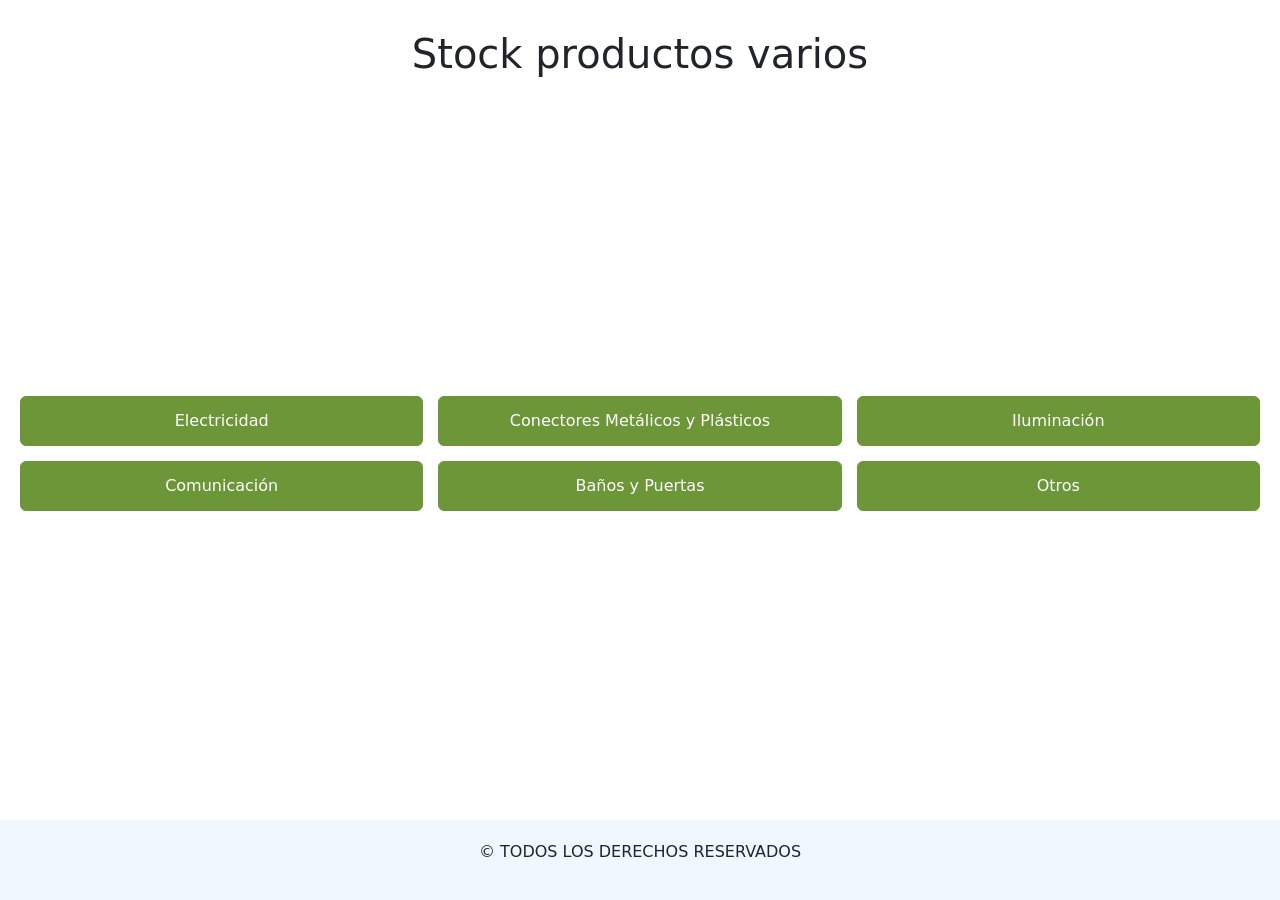
<file: index.html>
<!DOCTYPE html>
<html lang="es">

<head>
  <meta charset="UTF-8">
  <meta name="author" content="Wilfredo Valenzuela">
  <meta name="description" content="Pagina para el stock en oficina">
  <meta name="viewport" content="width=device-width, initial-scale=1.0">
  <title>Stock en Afinoa</title>
  <link href="https://cdn.jsdelivr.net/npm/bootstrap@5.3.8/dist/css/bootstrap.min.css" rel="stylesheet"
    integrity="sha384-sRIl4kxILFvY47J16cr9ZwB07vP4J8+LH7qKQnuqkuIAvNWLzeN8tE5YBujZqJLB" crossorigin="anonymous">
  <link rel="stylesheet" href="./css/estilos.css">
</head>

<body>
  <header>
    <h1>Stock productos varios</h1>
  </header>

  <main class="contenedor-principal pagina-inicio">
    <div class="grid-botones">
      <a href="./paginas/electricidad.html" class="btn btn-primary" role="button">Electricidad</a>
      <a href="./paginas/conectores.html" class="btn btn-primary" role="button">Conectores Metálicos y
        Plásticos</a>
      <a href="./paginas/iluminacion.html" class="btn btn-primary" role="button">Iluminación</a>
      <a href="./paginas/comunicacion.html" class="btn btn-primary" role="button">Comunicación</a>
      <a href="./paginas/bano-puerta.html" class="btn btn-primary" role="button">Baños y Puertas</a>
      <a href="./paginas/otros.html" class="btn btn-primary" role="button">Otros</a>
    </div>

  </main>

  <footer class="footer">
    <p>© TODOS LOS DERECHOS RESERVADOS</p>
  </footer>

  <script src="https://cdn.jsdelivr.net/npm/bootstrap@5.3.8/dist/js/bootstrap.bundle.min.js"
    integrity="sha384-FKyoEForCGlyvwx9Hj09JcYn3nv7wiPVlz7YYwJrWVcXK/BmnVDxM+D2scQbITxI"
    crossorigin="anonymous"></script>

</body>

</html>
</file>
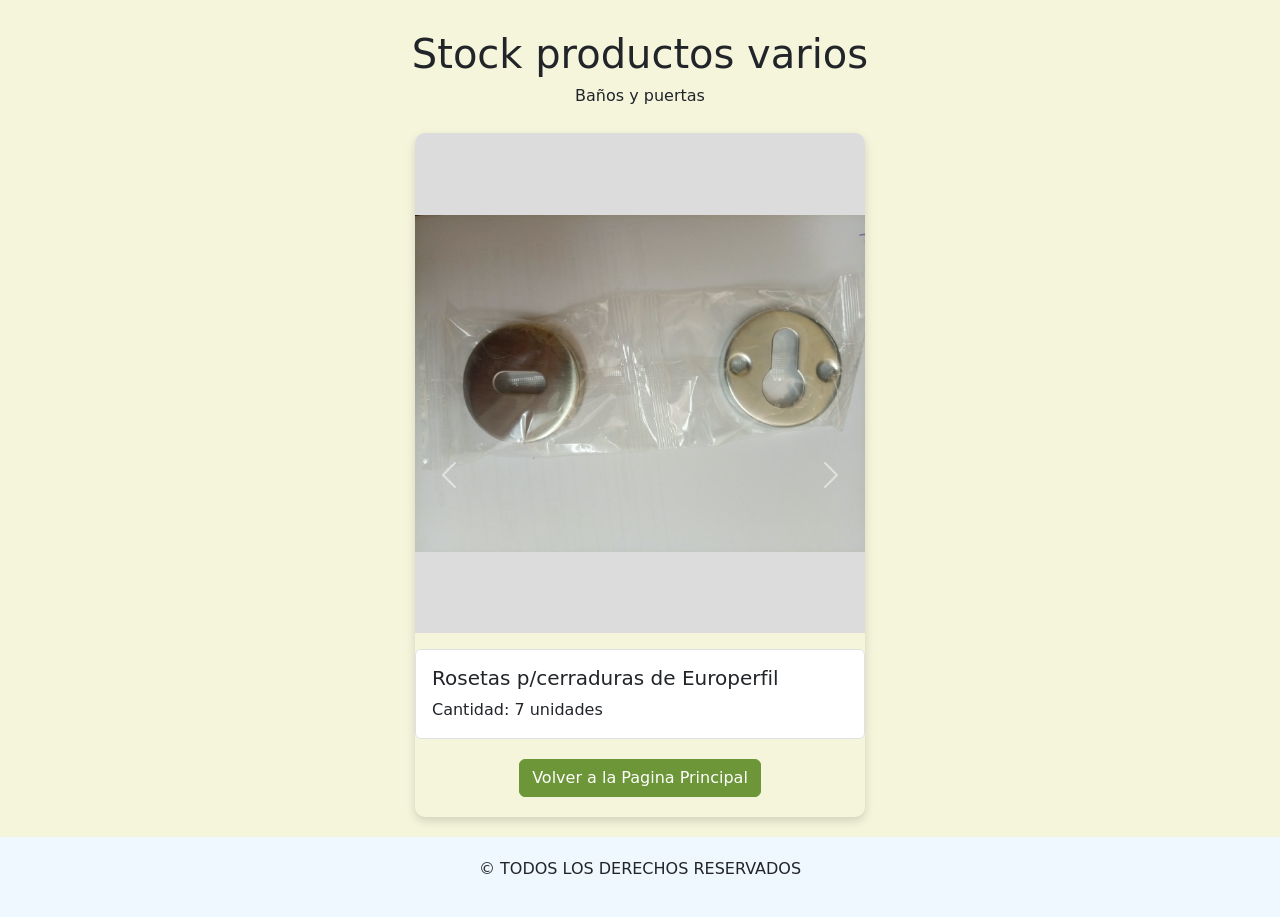
<file: paginas/bano-puerta.html>
<!DOCTYPE html>
<html lang="es">

<head>
  <meta charset="UTF-8">
  <meta name="author" content="Wilfredo Valenzuela">
  <meta name="description" content="Pagina para el stock en oficina">
  <meta name="viewport" content="width=device-width, initial-scale=1.0">
  <title>Stock en Afinoa</title>
  <link href="https://cdn.jsdelivr.net/npm/bootstrap@5.3.8/dist/css/bootstrap.min.css" rel="stylesheet"
    integrity="sha384-sRIl4kxILFvY47J16cr9ZwB07vP4J8+LH7qKQnuqkuIAvNWLzeN8tE5YBujZqJLB" crossorigin="anonymous">
  <link rel="stylesheet" href="../css/estilos.css">
</head>

<body class="banoypuerta">
  <header>
    <h1>Stock productos varios</h1>
    <h6>Baños y puertas</h6>
  </header>
  <main class="contenedor-principal">
    <div id="carouselExampleFade" class="carousel slide carousel-fade mi-carrusel">
      <div class="carousel-inner">
        <div class="carousel-item active">
          <img src="../img/bano-puerta/rocetas cerraduras 01.jpeg" class="d-block w-100" alt="productos">
          <div class="p-3 mt-3 bg-white border rounded text-start">
            <h5>Rosetas p/cerraduras de Europerfil</h5>
            <ul class="list-unstyled mb-0">
              <li>Cantidad: 7 unidades</li>
            </ul>
          </div>
        </div>
        <div class="carousel-item">
          <img src="../img/bano-puerta/picaportes.jpeg" class="d-block w-100" alt="productos">
          <div class="p-3 mt-3 bg-white border rounded text-start">
            <h5>Picaportes</h5>
            <ul class="list-unstyled mb-0">
              <li>Cantidad: 2 unidades "usadas"</li>
            </ul>
          </div>
        </div>
        <div class="carousel-item">
          <img src="../img/bano-puerta/rcetas cerraduras 02.jpeg" class="d-block w-100" alt="productos">
          <div class="p-3 mt-3 bg-white border rounded text-start">
            <h5>Rosetas p/cerraduras</h5>
            <ul class="list-unstyled mb-0">
              <li>Cantidad: 3 unidades "tapa embellecedora"</li>
              <li>Cantidad: 2 unidades "base de fijación"</li>
            </ul>
          </div>
        </div>
        <div class="carousel-item">
          <img src="../img/bano-puerta/juego de rosetas con pestillo.jpeg" class="d-block w-100" alt="productos">
          <div class="p-3 mt-3 bg-white border rounded text-start">
            <h5>Vástago y rosetas</h5>
            <ul class="list-unstyled mb-0">
              <li>Cantidad: 1 unidades "Vástago de retención c/perilla"</li>
              <li>Cantidad: 2 unidades "Roseta Central"</li>
            </ul>
          </div>
        </div>
        <div class="carousel-item">
          <img src="../img/bano-puerta/valvula deascarga mochila inodoro.jpeg" class="d-block w-100" alt="productos">
          <div class="p-3 mt-3 bg-white border rounded text-start">
            <h5>Válvula de Descarga</h5>
            <ul class="list-unstyled mb-0">
              <li>Cantidad: 1 unidades "Mecanismo de descarga p/mochila inodoro"</li>
            </ul>
          </div>
        </div>
        <div class="carousel-item">
          <img src="../img/bano-puerta/barral toallero y porta papel higienico.jpeg" class="d-block w-100"
            alt="productos">
          <div class="p-3 mt-3 bg-white border rounded text-start">
            <h5>Toallero y Porta Papel</h5>
            <ul class="list-unstyled mb-0">
              <li>Cantidad: 1 unidades "Porta papel higienico"</li>
              <li>Cantidad: 2 unidades "Barral p/toallas"</li>
            </ul>
          </div>
        </div>
      </div>
      <button class="carousel-control-prev" type="button" data-bs-target="#carouselExampleFade" data-bs-slide="prev">
        <span class="carousel-control-prev-icon" aria-hidden="true"></span>
        <span class="visually-hidden">Previous</span>
      </button>
      <button class="carousel-control-next" type="button" data-bs-target="#carouselExampleFade" data-bs-slide="next">
        <span class="carousel-control-next-icon" aria-hidden="true"></span>
        <span class="visually-hidden">Next</span>
      </button>

      <div class="contenedor-botones">
        <a href="../index.html" class="btn btn-primary" role="button">Volver a la Pagina Principal</a>
      </div>

    </div>

  </main>


  <footer class="footer">
    <p>© TODOS LOS DERECHOS RESERVADOS</p>
  </footer>

  <script src="https://cdn.jsdelivr.net/npm/bootstrap@5.3.8/dist/js/bootstrap.bundle.min.js"
    integrity="sha384-FKyoEForCGlyvwx9Hj09JcYn3nv7wiPVlz7YYwJrWVcXK/BmnVDxM+D2scQbITxI"
    crossorigin="anonymous"></script>

</body>

</html>
</file>
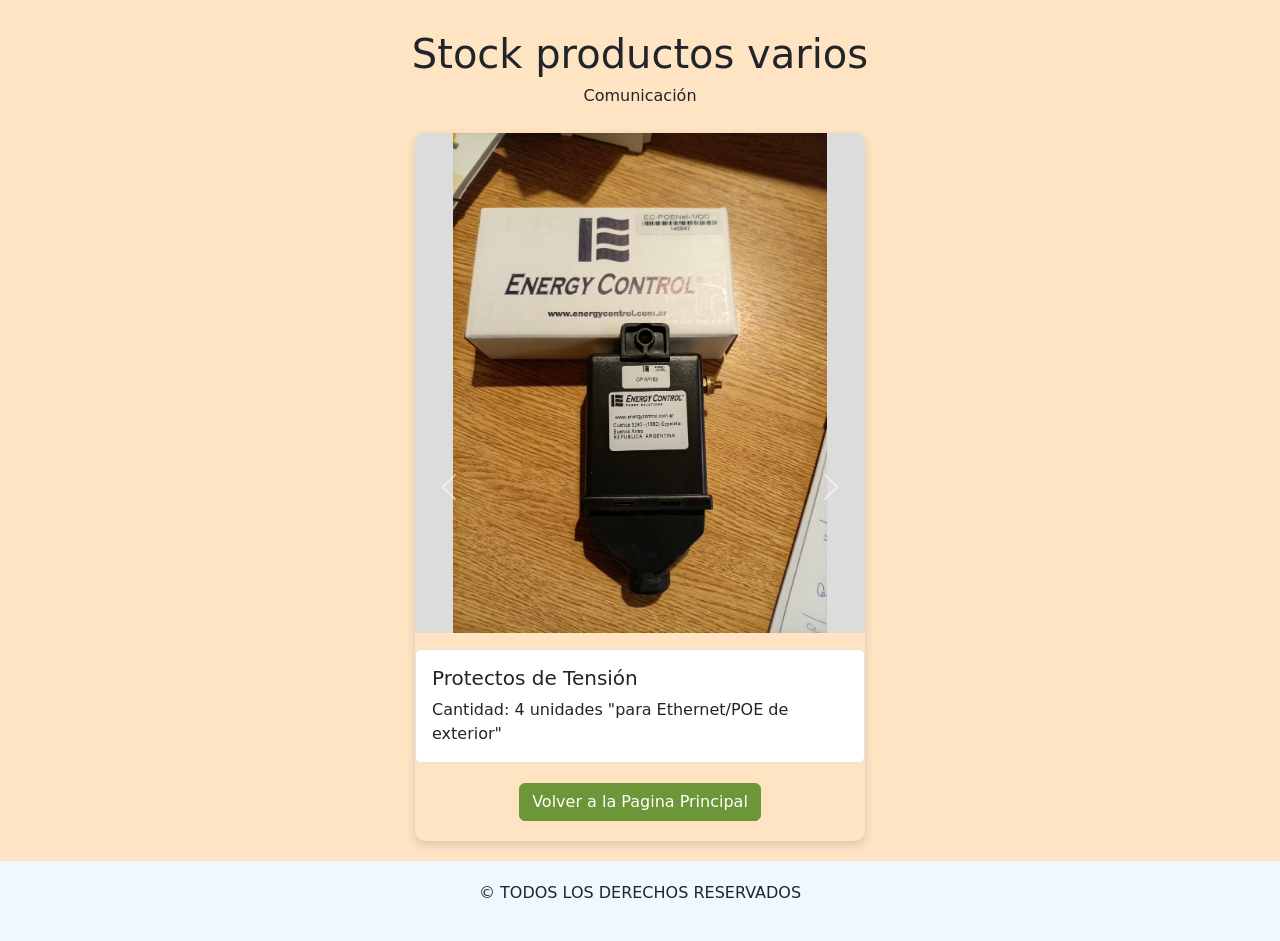
<file: paginas/comunicacion.html>
<!DOCTYPE html>
<html lang="es">

<head>
  <meta charset="UTF-8">
  <meta name="author" content="Wilfredo Valenzuela">
  <meta name="description" content="Pagina para el stock en oficina">
  <meta name="viewport" content="width=device-width, initial-scale=1.0">
  <title>Stock en Afinoa</title>
  <link href="https://cdn.jsdelivr.net/npm/bootstrap@5.3.8/dist/css/bootstrap.min.css" rel="stylesheet"
    integrity="sha384-sRIl4kxILFvY47J16cr9ZwB07vP4J8+LH7qKQnuqkuIAvNWLzeN8tE5YBujZqJLB" crossorigin="anonymous">
  <link rel="stylesheet" href="../css/estilos.css">
</head>

<body class="comunicacion">
  <header>
    <h1>Stock productos varios</h1>
    <h6>Comunicación</h6>
  </header>
  <main class="contenedor-principal">
    <div id="carouselExampleFade" class="carousel slide carousel-fade mi-carrusel">
      <div class="carousel-inner">
        <div class="carousel-item active">
          <img src="../img/comunicacion/01-protector de sobre tension para Ethernet.jpeg" class="d-block w-100"
            alt="productos">
          <div class="p-3 mt-3 bg-white border rounded text-start">
            <h5>Protectos de Tensión</h5>
            <ul class="list-unstyled mb-0">
              <li>Cantidad: 4 unidades "para Ethernet/POE de exterior"</li>
            </ul>
          </div>
        </div>

        <div class="carousel-item">
          <img src="../img/comunicacion/02-modulo ciego.jpeg" class="d-block w-100" alt="productos">
          <div class="p-3 mt-3 bg-white border rounded text-start">
            <h5>Modulos Ciego</h5>
            <ul class="list-unstyled mb-0">
              <li>Cantidad: 41 unidades</li>
            </ul>
          </div>
        </div>

        <div class="carousel-item">
          <img src="../img/comunicacion/03-modulo datos.jpeg" class="d-block w-100" alt="productos">
          <div class="p-3 mt-3 bg-white border rounded text-start">
            <h5>Modulos Datos</h5>
            <ul class="list-unstyled mb-0">
              <li>Cantidad: 31 unidades</li>
            </ul>
          </div>
        </div>

        <div class="carousel-item">
          <img src="../img/comunicacion/04-toma para telefono.jpeg" class="d-block w-100" alt="productos">
          <div class="p-3 mt-3 bg-white border rounded text-start">
            <h5>Toma de pared para telefono</h5>
            <ul class="list-unstyled mb-0">
              <li>Cantidad: 3 unidades</li>
            </ul>
          </div>
        </div>

        <div class="carousel-item">
          <img src="../img/comunicacion/05-toma para tv.jpeg" class="d-block w-100" alt="productos">
          <div class="p-3 mt-3 bg-white border rounded text-start">
            <h5>Toma para TV</h5>
            <ul class="list-unstyled mb-0">
              <li>Cantidad: 4 unidades</li>
            </ul>
          </div>
        </div>
        <div class="carousel-item">
          <img src="../img/comunicacion/06-reloj biometricos.jpeg" class="d-block w-100" alt="productos">
          <div class="p-3 mt-3 bg-white border rounded text-start">
            <h5>Reloj Biométricos</h5>
            <ul class="list-unstyled mb-0">
              <li>Cantidad: 3 unidades "en caja"</li>
            </ul>
          </div>
        </div>

        <div class="carousel-item">
          <img src="../img/comunicacion/07-cable de red.jpeg" class="d-block w-100" alt="productos">
          <div class="p-3 mt-3 bg-white border rounded text-start">
            <h5>Cable de Red</h5>
            <ul class="list-unstyled mb-0">
              <li>Cantidad: 10 mts aprox</li>
            </ul>
          </div>
        </div>

        <div class="carousel-item">
          <img src="../img/comunicacion/08-cable hdmi y otros puertos (router o punto de acceso).jpeg"
            class="d-block w-100" alt="productos">
          <div class="p-3 mt-3 bg-white border rounded text-start">
            <h5>HDMI y router</h5>
            <ul class="list-unstyled mb-0">
              <li>Cantidad: 1 unidades "HDMI x 10 mts"</li>
              <li>Cantidad: 2 unidades "router o punto acceso"</li>
            </ul>
          </div>
        </div>

        <div class="carousel-item">
          <img src="../img/comunicacion/09-camaras.jpeg" class="d-block w-100" alt="productos">
          <div class="p-3 mt-3 bg-white border rounded text-start">
            <h5>Camaras</h5>
            <ul class="list-unstyled mb-0">
              <li>Cantidad: 3 unidades "usadas"</li>
            </ul>
          </div>
        </div>

        <div class="carousel-item">
          <img src="../img/comunicacion/10-driver para panel led.jpeg" class="d-block w-100" alt="productos">
          <div class="p-3 mt-3 bg-white border rounded text-start">
            <h5>Driver p/panel LED</h5>
            <ul class="list-unstyled mb-0">
              <li>Cantidad: 1 unidades "driver para panel/plafón LED"</li>
            </ul>
          </div>
        </div>

        <div class="carousel-item">
          <img src="../img/comunicacion/11-telefonos IP.jpeg" class="d-block w-100" alt="productos">
          <div class="p-3 mt-3 bg-white border rounded text-start">
            <h5>Teléfonos IP</h5>
            <ul class="list-unstyled mb-0">
              <li>Cantidad: 1 unidades "sin caja"</li>
              <li>Cantidad: 4 unidades "cerradas"</li>
            </ul>
          </div>
        </div>

      </div>
      <button class="carousel-control-prev" type="button" data-bs-target="#carouselExampleFade" data-bs-slide="prev">
        <span class="carousel-control-prev-icon" aria-hidden="true"></span>
        <span class="visually-hidden">Previous</span>
      </button>
      <button class="carousel-control-next" type="button" data-bs-target="#carouselExampleFade" data-bs-slide="next">
        <span class="carousel-control-next-icon" aria-hidden="true"></span>
        <span class="visually-hidden">Next</span>
      </button>

      <div class="contenedor-botones">
        <a href="../index.html" class="btn btn-primary" role="button">Volver a la Pagina Principal</a>
      </div>

    </div>

  </main>


  <footer class="footer">
    <p>© TODOS LOS DERECHOS RESERVADOS</p>
  </footer>

  <script src="https://cdn.jsdelivr.net/npm/bootstrap@5.3.8/dist/js/bootstrap.bundle.min.js"
    integrity="sha384-FKyoEForCGlyvwx9Hj09JcYn3nv7wiPVlz7YYwJrWVcXK/BmnVDxM+D2scQbITxI"
    crossorigin="anonymous"></script>

</body>

</html>
</file>
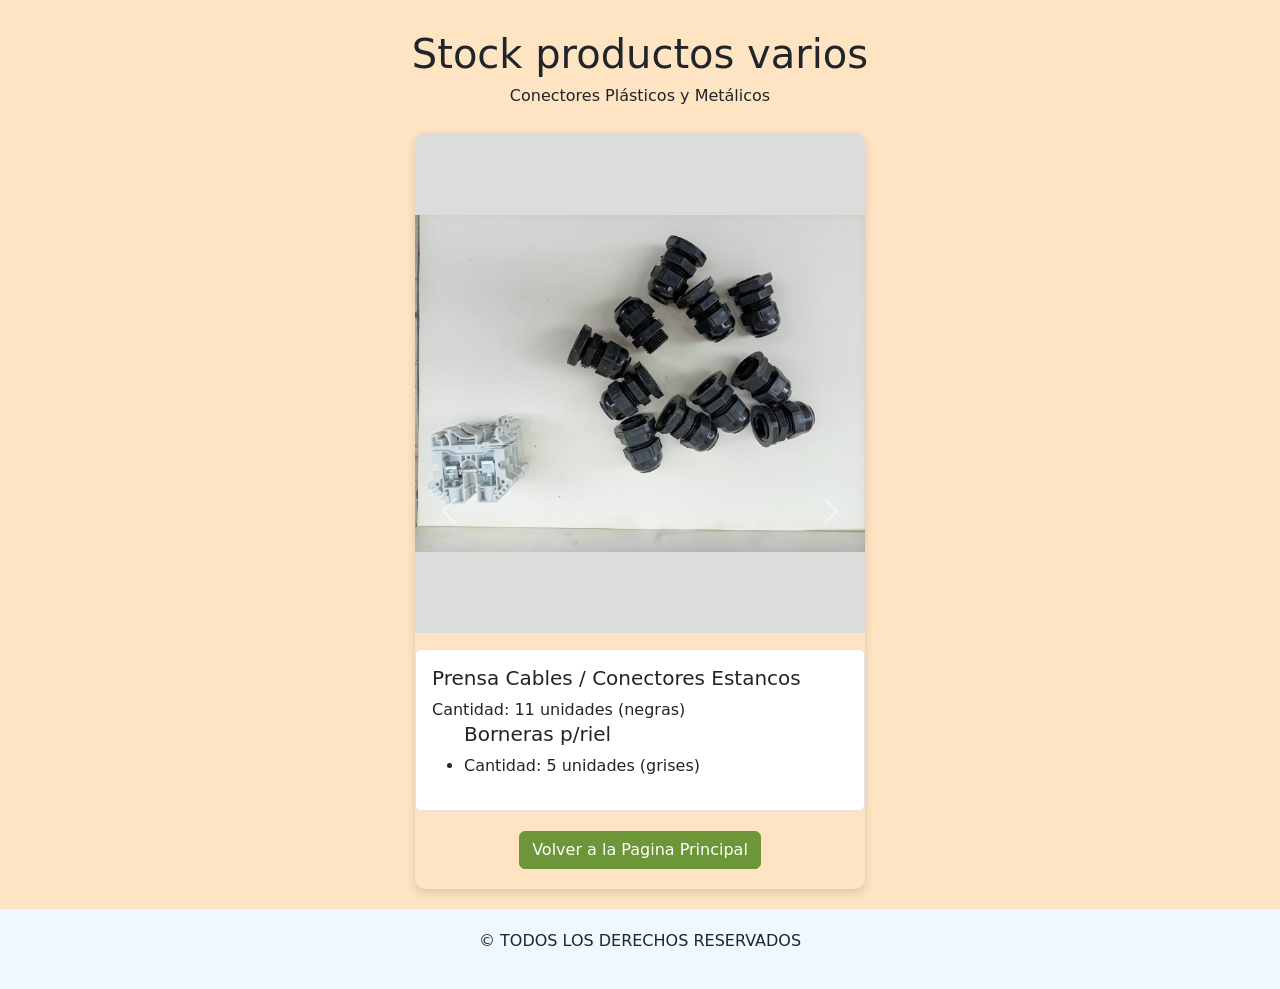
<file: paginas/conectores.html>
<!DOCTYPE html>
<html lang="es">

<head>
  <meta charset="UTF-8">
  <meta name="author" content="Wilfredo Valenzuela">
  <meta name="description" content="Pagina para el stock en oficina">
  <meta name="viewport" content="width=device-width, initial-scale=1.0">
  <title>Stock en Afinoa</title>
  <link href="https://cdn.jsdelivr.net/npm/bootstrap@5.3.8/dist/css/bootstrap.min.css" rel="stylesheet"
    integrity="sha384-sRIl4kxILFvY47J16cr9ZwB07vP4J8+LH7qKQnuqkuIAvNWLzeN8tE5YBujZqJLB" crossorigin="anonymous">
  <link rel="stylesheet" href="../css/estilos.css">
</head>

<body class="comunicacion">
  <header>
    <h1>Stock productos varios</h1>
    <h6>Conectores Plásticos y Metálicos</h6>
  </header>
  <main class="contenedor-principal">
    <div id="carouselExampleFade" class="carousel slide carousel-fade mi-carrusel">
      <div class="carousel-inner">
        <div class="carousel-item active">
          <img src="../img/conectores plasticos/01-bornera-para-riel-y-prensacables-conectores-estancos.jpeg"
            class="d-block w-100" alt="productos">
          <div class="p-3 mt-3 bg-white border rounded text-start">
            <h5>Prensa Cables / Conectores Estancos</h5>
            <ul class="list-unstyled mb-0">
              <li>Cantidad: 11 unidades (negras)</li>
            </ul>
            <ul>
              <h5>Borneras p/riel</h5>
              <li>Cantidad: 5 unidades (grises)</li>
            </ul>
          </div>
        </div>

        <div class="carousel-item">
          <img src="../img/conectores plasticos/02-conector-caño-caño.jpeg" class="d-block w-100" alt="productos">
          <div class="p-3 mt-3 bg-white border rounded text-start">
            <h5>Conector caño-caño</h5>
            <ul class="list-unstyled mb-0">
              <li>Cantidad: 48 unidades "20 mm diámetro"</li>
              <li>Cantidad: 35 unidades "22 mm diámetro"</li>
              <li>Cantidad: 8 unidades "32 mm diámetro"</li>
              <li>Cantidad: 1 unidades "40 mm diámetro"</li>
            </ul>
          </div>
        </div>

        <div class="carousel-item">
          <img src="../img/conectores plasticos/03-conector-pvc-macho.jpeg" class="d-block w-100" alt="productos">
          <div class="p-3 mt-3 bg-white border rounded text-start">
            <h5>Conector PVC Tipo Macho</h5>
            <ul class="list-unstyled mb-0">
              <li>Cantidad: 50 unidades "25 mm diámetro"</li>
              <li>Cantidad: 25 unidades "32 mm diámetro"</li>
              <li>Cantidad: 1 unidades "40 mm diámetro"</li>
            </ul>
          </div>
        </div>

        <div class="carousel-item">
          <img src="../img/conectores plasticos/04-tapon-plastico-con-retenedor.jpeg" class="d-block w-100"
            alt="productos">
          <div class="p-3 mt-3 bg-white border rounded text-start">
            <h5>Tapón Plástico c/retenedor</h5>
            <ul class="list-unstyled mb-0">
              <li>Cantidad: 6 unidades "25 mm diámetro"</li>
            </ul>
          </div>
        </div>

        <div class="carousel-item">
          <img src="../img/conectores plasticos/07-curvas-y-uniones-de-PVC-para-cañería-eléctrica-rígida.jpeg"
            class="d-block w-100" alt="productos">
          <div class="p-3 mt-3 bg-white border rounded text-start">
            <h5>Unión Caño Curvos</h5>
            <ul class="list-unstyled mb-0">
              <li>Cantidad: 11 unidades "32 mm diámetro"</li>
            </ul>
          </div>
        </div>

        <div class="carousel-item">
          <img src="../img/conectores plasticos/08-conectores-metálicos-para-caño.jpeg" class="d-block w-100"
            alt="productos">
          <div class="p-3 mt-3 bg-white border rounded text-start">
            <h5>Conector Metálico</h5>
            <ul class="list-unstyled mb-0">
              <li>Cantidad: 200 unidades "7/8" 4 bolsas de 50 uni</li>
            </ul>
          </div>
        </div>

        <div class="carousel-item">
          <img src="../img/conectores plasticos/09-grampas-retractiles.jpeg" class="d-block w-100" alt="productos">
          <div class="p-3 mt-3 bg-white border rounded text-start">
            <h5>Grampas Retractiles</h5>
            <ul class="list-unstyled mb-0">
              <li>Cantidad: 13 unidades</li>
            </ul>
          </div>
        </div>

      </div>
      <button class="carousel-control-prev" type="button" data-bs-target="#carouselExampleFade" data-bs-slide="prev">
        <span class="carousel-control-prev-icon" aria-hidden="true"></span>
        <span class="visually-hidden">Previous</span>
      </button>
      <button class="carousel-control-next" type="button" data-bs-target="#carouselExampleFade" data-bs-slide="next">
        <span class="carousel-control-next-icon" aria-hidden="true"></span>
        <span class="visually-hidden">Next</span>
      </button>

      <div class="contenedor-botones">
        <a href="../index.html" class="btn btn-primary" role="button">Volver a la Pagina Principal</a>
      </div>

    </div>

  </main>


  <footer class="footer">
    <p>© TODOS LOS DERECHOS RESERVADOS</p>
  </footer>

  <script src="https://cdn.jsdelivr.net/npm/bootstrap@5.3.8/dist/js/bootstrap.bundle.min.js"
    integrity="sha384-FKyoEForCGlyvwx9Hj09JcYn3nv7wiPVlz7YYwJrWVcXK/BmnVDxM+D2scQbITxI"
    crossorigin="anonymous"></script>

</body>

</html>
</file>
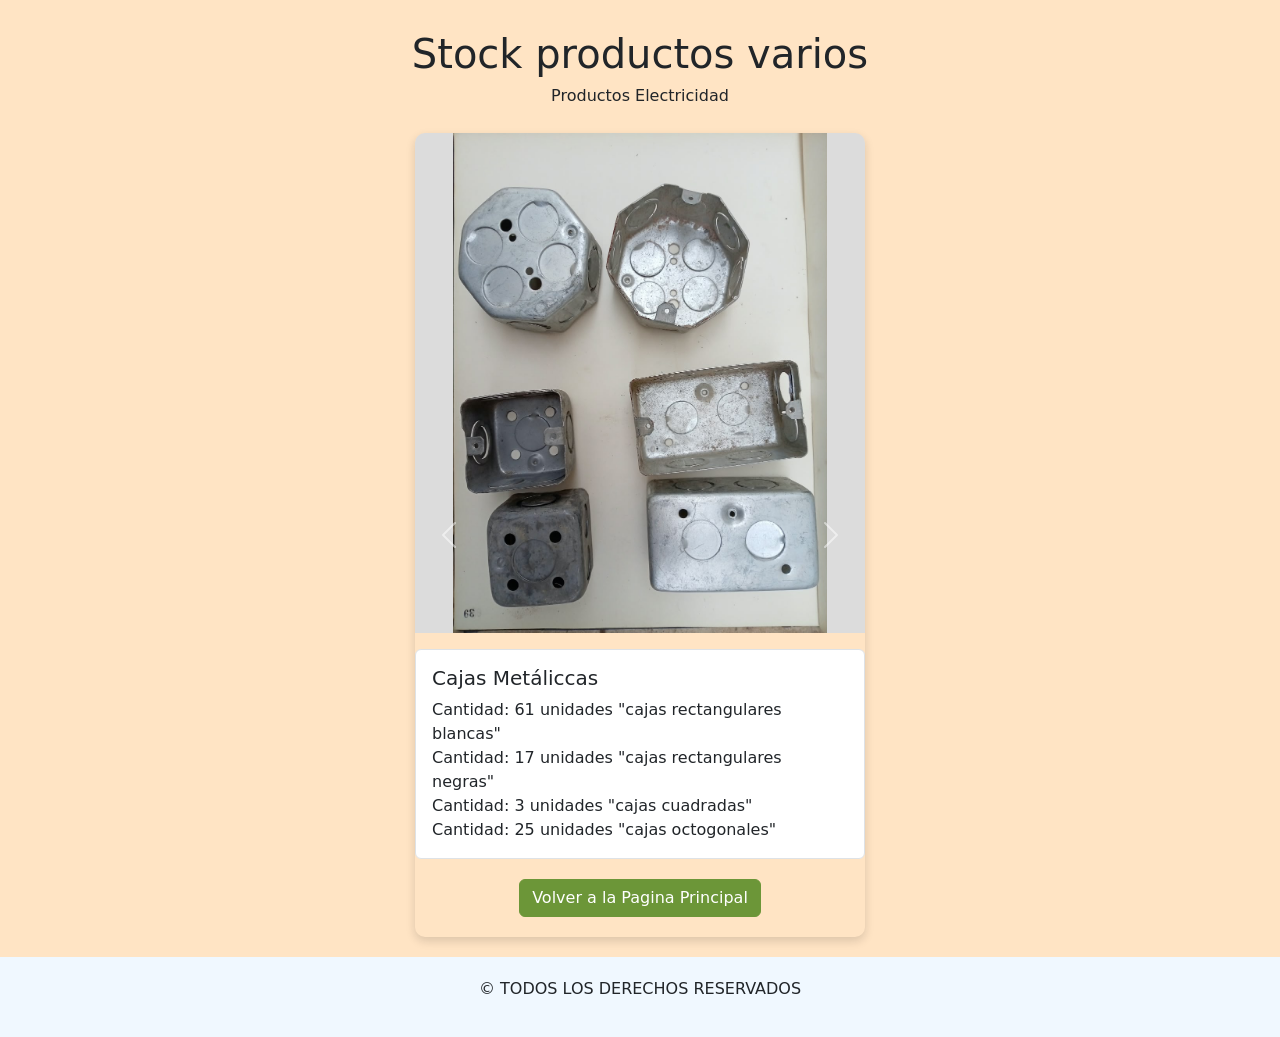
<file: paginas/electricidad.html>
<!DOCTYPE html>
<html lang="es">

<head>
  <meta charset="UTF-8">
  <meta name="author" content="Wilfredo Valenzuela">
  <meta name="description" content="Pagina para el stock en oficina">
  <meta name="viewport" content="width=device-width, initial-scale=1.0">
  <title>Stock en Afinoa</title>
  <link href="https://cdn.jsdelivr.net/npm/bootstrap@5.3.8/dist/css/bootstrap.min.css" rel="stylesheet"
    integrity="sha384-sRIl4kxILFvY47J16cr9ZwB07vP4J8+LH7qKQnuqkuIAvNWLzeN8tE5YBujZqJLB" crossorigin="anonymous">
  <link rel="stylesheet" href="../css/estilos.css">
</head>

<body class="comunicacion">
  <header>
    <h1>Stock productos varios</h1>
    <h6>Productos Electricidad</h6>
  </header>
  <main class="contenedor-principal">
    <div id="carouselExampleFade" class="carousel slide carousel-fade mi-carrusel">
      <div class="carousel-inner">
        <div class="carousel-item active">
          <img src="../img/electricidad/01-cajas metalicas.jpeg" class="d-block w-100" alt="productos">
          <div class="p-3 mt-3 bg-white border rounded text-start">
            <h5>Cajas Metáliccas</h5>
            <ul class="list-unstyled mb-0">
              <li>Cantidad: 61 unidades "cajas rectangulares blancas"</li>
              <li>Cantidad: 17 unidades "cajas rectangulares negras"</li>
              <li>Cantidad: 3 unidades "cajas cuadradas"</li>
              <li>Cantidad: 25 unidades "cajas octogonales"</li>
            </ul>
          </div>
        </div>

        <div class="carousel-item">
          <img src="../img/electricidad/02-llave de punto.jpeg" class="d-block w-100" alt="productos">
          <div class="p-3 mt-3 bg-white border rounded text-start">
            <h5>Llave de punto</h5>
            <ul class="list-unstyled mb-0">
              <li>Cantidad: 8 unidades</li>
            </ul>
          </div>
        </div>

        <div class="carousel-item">
          <img src="../img/electricidad/03-bastidor soporte p embutir.jpeg" class="d-block w-100" alt="productos">
          <div class="p-3 mt-3 bg-white border rounded text-start">
            <h5>Bastidor/soporte p/embutir</h5>
            <ul class="list-unstyled mb-0">
              <li>Cantidad: 8 unidades "color negro"</li>
            </ul>
          </div>
        </div>

        <div class="carousel-item">
          <img src="../img/electricidad/04-caja rectangular.jpeg" class="d-block w-100" alt="productos">
          <div class="p-3 mt-3 bg-white border rounded text-start">
            <h5>Caja Rectangular</h5>
            <ul class="list-unstyled mb-0">
              <li>Cantidad: 1 unidades</li>
            </ul>
          </div>
        </div>

        <div class="carousel-item">
          <img src="../img/electricidad/05-tapas ciegas plastico.jpeg" class="d-block w-100" alt="productos">
          <div class="p-3 mt-3 bg-white border rounded text-start">
            <h5>Tapas Ciegas</h5>
            <ul class="list-unstyled mb-0">
              <li>Cantidad: 18 unidades "cuadradras"</li>
              <li>Cantidad: 7 unidades "rectangulares"</li>
            </ul>
          </div>
        </div>

        <div class="carousel-item">
          <img src="../img/electricidad/06-toma corrientes.jpeg" class="d-block w-100" alt="productos">
          <div class="p-3 mt-3 bg-white border rounded text-start">
            <h5>Toma Corrientes</h5>
            <ul class="list-unstyled mb-0">
              <li>Cantidad: 1 unidades "usado"</li>
            </ul>
          </div>
        </div>

        <div class="carousel-item">
          <img src="../img/electricidad/07-llave de levas - electricidad.jpeg" class=" d-block w-100" alt="productos">
          <div class="p-3 mt-3 bg-white border rounded text-start">
            <h5>Llave de Levas Tripolar</h5>
            <ul class="list-unstyled mb-0">
              <li>Cantidad: 1 unidades "para embutir en tableros eléctricos"</li>
            </ul>
          </div>
        </div>

        <div class="carousel-item">
          <img src="../img/electricidad/08-Llave termomagnética tetrapolar y tapas ciegas metalicas.jpeg"
            class="d-block w-100" alt="productos">
          <div class="p-3 mt-3 bg-white border rounded text-start">
            <h5>Llave Tetrapolar y Tapas Ciegas</h5>
            <ul class="list-unstyled mb-0">
              <li>Cantidad: 1 unidades "Termomagnetica tetrapolar (usada)"</li>
              <li>Cantidad: 25 unidades "Tapa ciega metalica 7x7"</li>
            </ul>
          </div>
        </div>

        <div class="carousel-item">
          <img src="../img/electricidad/09-repartidor tetrapolar de barras - electricidad.jpeg" class="d-block w-100"
            alt="productos">
          <div class="p-3 mt-3 bg-white border rounded text-start">
            <h5>Llave Tetrapolar</h5>
            <ul class="list-unstyled mb-0">
              <li>Cantidad: 1 unidades "Repartidor tetrappolar de barras"</li>
            </ul>
          </div>
        </div>

        <div class="carousel-item">
          <img src="../img/electricidad/10-manguera corrugada - electricidad.jpeg" class="d-block w-100"
            alt="productos">
          <div class="p-3 mt-3 bg-white border rounded text-start">
            <h5>Manguera Corrugada</h5>
            <ul class="list-unstyled mb-0">
              <li>Cantidad: 3 unidades "manguera corrugada plástica"</li>
            </ul>
          </div>
        </div>

        <div class="carousel-item">
          <img src="../img/electricidad/11-puente de fijación metálico para cajas octogonales.jpeg"
            class="d-block w-100" alt="productos">
          <div class="p-3 mt-3 bg-white border rounded text-start">
            <h5>Soporte / Riel</h5>
            <ul class="list-unstyled mb-0">
              <li>Cantidad: 11 unidades "parte superior"</li>
            </ul>
          </div>
        </div>

        <div class="carousel-item">
          <img src="../img/electricidad/12-trapecio de suspensión para bandejas portacables - electricidad.jpeg"
            class="d-block w-100" alt="productos">
          <div class="p-3 mt-3 bg-white border rounded text-start">
            <h5>Trapecio 300</h5>
            <ul class="list-unstyled mb-0">
              <li>Cantidad: 13 unidades "soporte trapecio para fijación y suspensión de bandejas portacables"</li>
            </ul>
          </div>
        </div>

        <div class="carousel-item">
          <img src="../img/electricidad/13-peines de distribución eléctrica.jpeg" class="d-block w-100" alt="productos">
          <div class="p-3 mt-3 bg-white border rounded text-start">
            <h5>Peines pra Tablero</h5>
            <ul class="list-unstyled mb-0">
              <li>Cantidad: 3 unidades "diferentes medidas, cortado"</li>
            </ul>
          </div>
        </div>

        <div class="carousel-item">
          <img src="../img/electricidad/14-varillas 1 mts.jpeg" class="d-block w-100" alt="productos">
          <div class="p-3 mt-3 bg-white border rounded text-start">
            <h5>Varillas roscadas 1/4</h5>
            <ul class="list-unstyled mb-0">
              <li>Cantidad: 38 unidades "x 1 mts"</li>
            </ul>
          </div>
        </div>

        <div class="carousel-item">
          <img src="../img/electricidad/15-tuercas y arandelas para varilla.jpeg" class="d-block w-100" alt="productos">
          <div class="p-3 mt-3 bg-white border rounded text-start">
            <h5>Tuercas y Arandelas</h5>
            <ul class="list-unstyled mb-0">
              <li>Cantidad: 54 unidades "tuercas p/varilla 1/4"</li>
              <li>Cantidad: 66 unidades "arandelas p/varilla 1/4"</li>
            </ul>
          </div>
        </div>

      </div>
      <button class="carousel-control-prev" type="button" data-bs-target="#carouselExampleFade" data-bs-slide="prev">
        <span class="carousel-control-prev-icon" aria-hidden="true"></span>
        <span class="visually-hidden">Previous</span>
      </button>
      <button class="carousel-control-next" type="button" data-bs-target="#carouselExampleFade" data-bs-slide="next">
        <span class="carousel-control-next-icon" aria-hidden="true"></span>
        <span class="visually-hidden">Next</span>
      </button>

      <div class="contenedor-botones">
        <a href="../index.html" class="btn btn-primary" role="button">Volver a la Pagina Principal</a>
      </div>

    </div>

    </div>



  </main>


  <footer class="footer">
    <p>© TODOS LOS DERECHOS RESERVADOS</p>
  </footer>

  <script src="https://cdn.jsdelivr.net/npm/bootstrap@5.3.8/dist/js/bootstrap.bundle.min.js"
    integrity="sha384-FKyoEForCGlyvwx9Hj09JcYn3nv7wiPVlz7YYwJrWVcXK/BmnVDxM+D2scQbITxI"
    crossorigin="anonymous"></script>

</body>

</html>
</file>
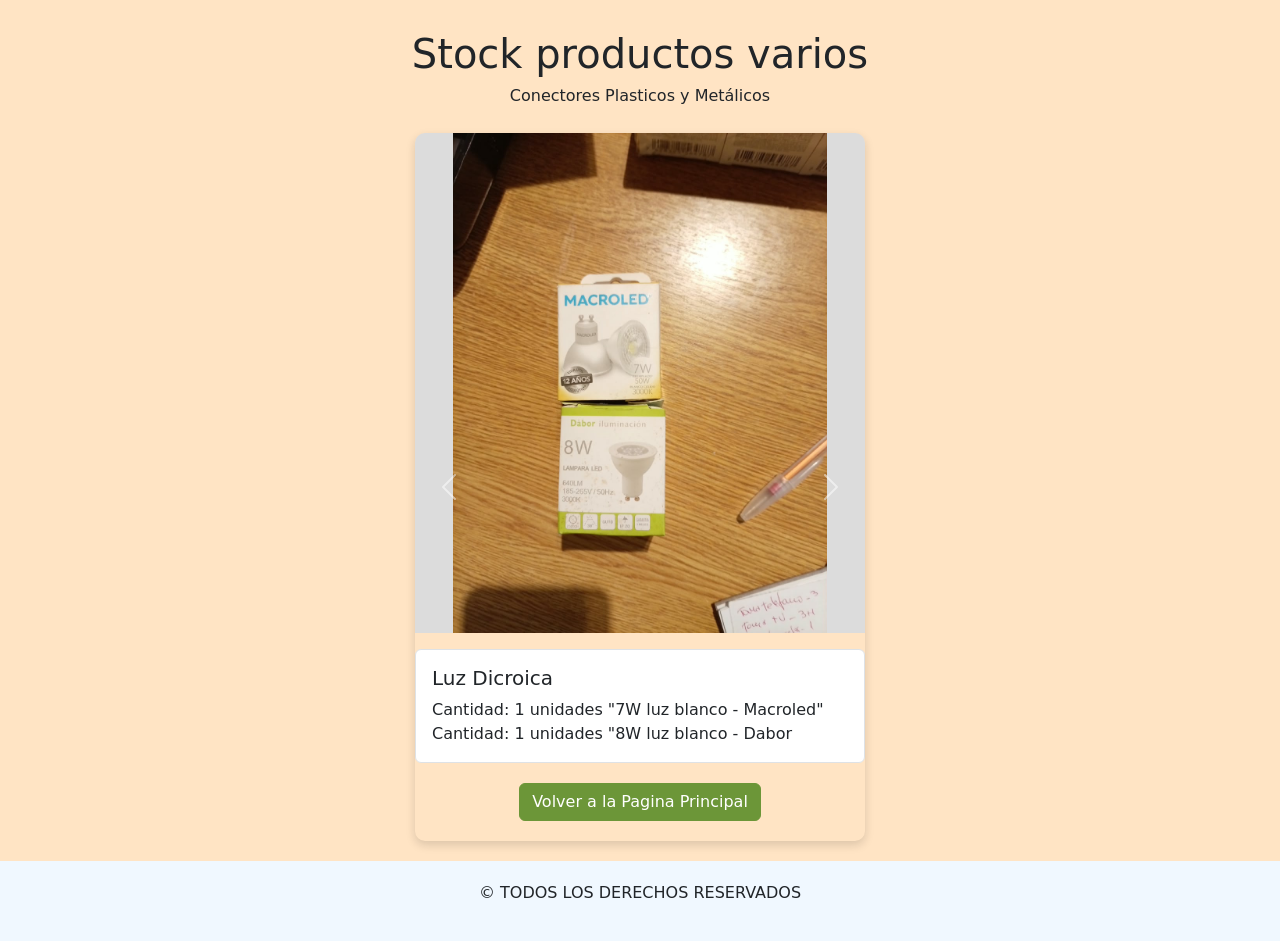
<file: paginas/iluminacion.html>
<!DOCTYPE html>
<html lang="es">

<head>
  <meta charset="UTF-8">
  <meta name="author" content="Wilfredo Valenzuela">
  <meta name="description" content="Pagina para el stock en oficina">
  <meta name="viewport" content="width=device-width, initial-scale=1.0">
  <title>Stock en Afinoa</title>
  <link href="https://cdn.jsdelivr.net/npm/bootstrap@5.3.8/dist/css/bootstrap.min.css" rel="stylesheet"
    integrity="sha384-sRIl4kxILFvY47J16cr9ZwB07vP4J8+LH7qKQnuqkuIAvNWLzeN8tE5YBujZqJLB" crossorigin="anonymous">
  <link rel="stylesheet" href="../css/estilos.css">
</head>

<body class="comunicacion">
  <header>
    <h1>Stock productos varios</h1>
    <h6>Conectores Plasticos y Metálicos</h6>
  </header>
  <main class="contenedor-principal">
    <div id="carouselExampleFade" class="carousel slide carousel-fade mi-carrusel">
      <div class="carousel-inner">
        <div class="carousel-item active">
          <img src="../img/iluminacion/01-luz 7w luz 8 w.jpeg" class="d-block w-100" alt="productos">
          <div class="p-3 mt-3 bg-white border rounded text-start">
            <h5>Luz Dicroica</h5>
            <ul class="list-unstyled mb-0">
              <li>Cantidad: 1 unidades "7W luz blanco - Macroled"</li>
              <li>Cantidad: 1 unidades "8W luz blanco - Dabor</li>
            </ul>
          </div>
        </div>

        <div class="carousel-item">
          <img src="../img/iluminacion/02-luz dicroica 7w luz calida.jpeg" class="d-block w-100" alt="productos">
          <div class="p-3 mt-3 bg-white border rounded text-start">
            <h5>Luz Dicroica</h5>
            <ul class="list-unstyled mb-0">
              <li>Cantidad: 7 unidades "7W luz blanco cálido - Macroled"</li>
            </ul>
          </div>
        </div>

        <div class="carousel-item">
          <img src="../img/iluminacion/03-Luz dicroica 11w tryxton.jpeg" class="d-block w-100" alt="productos">
          <div class="p-3 mt-3 bg-white border rounded text-start">
            <h5>Luz Dicroica</h5>
            <ul class="list-unstyled mb-0">
              <li>Cantidad: 1 unidades "11W luz blanco cálido - Tryxton"</li>
            </ul>
          </div>
        </div>

        <div class="carousel-item">
          <img src="../img/iluminacion/04-luz dicroica 11w.jpeg" class="d-block w-100" alt="productos">
          <div class="p-3 mt-3 bg-white border rounded text-start">
            <h5>Luz Dicroica</h5>
            <ul class="list-unstyled mb-0">
              <li>Cantidad: 2 unidades "11W luz blanco cálido - Macroled"</li>
            </ul>
          </div>
        </div>

        <div class="carousel-item">
          <img src="../img/iluminacion/05-luz dicroica 12W.jpeg" class="d-block w-100" alt="productos">
          <div class="p-3 mt-3 bg-white border rounded text-start">
            <h5>Luz Dicroica</h5>
            <ul class="list-unstyled mb-0">
              <li>Cantidad: 2 unidades "12W luz blanco cálido - Candela LED"</li>
            </ul>
          </div>
        </div>

      </div>
      <button class="carousel-control-prev" type="button" data-bs-target="#carouselExampleFade" data-bs-slide="prev">
        <span class="carousel-control-prev-icon" aria-hidden="true"></span>
        <span class="visually-hidden">Previous</span>
      </button>
      <button class="carousel-control-next" type="button" data-bs-target="#carouselExampleFade" data-bs-slide="next">
        <span class="carousel-control-next-icon" aria-hidden="true"></span>
        <span class="visually-hidden">Next</span>
      </button>

      <div class="contenedor-botones">
        <a href="../index.html" class="btn btn-primary" role="button">Volver a la Pagina Principal</a>
      </div>

    </div>

  </main>


  <footer class="footer">
    <p>© TODOS LOS DERECHOS RESERVADOS</p>
  </footer>

  <script src="https://cdn.jsdelivr.net/npm/bootstrap@5.3.8/dist/js/bootstrap.bundle.min.js"
    integrity="sha384-FKyoEForCGlyvwx9Hj09JcYn3nv7wiPVlz7YYwJrWVcXK/BmnVDxM+D2scQbITxI"
    crossorigin="anonymous"></script>

</body>

</html>
</file>
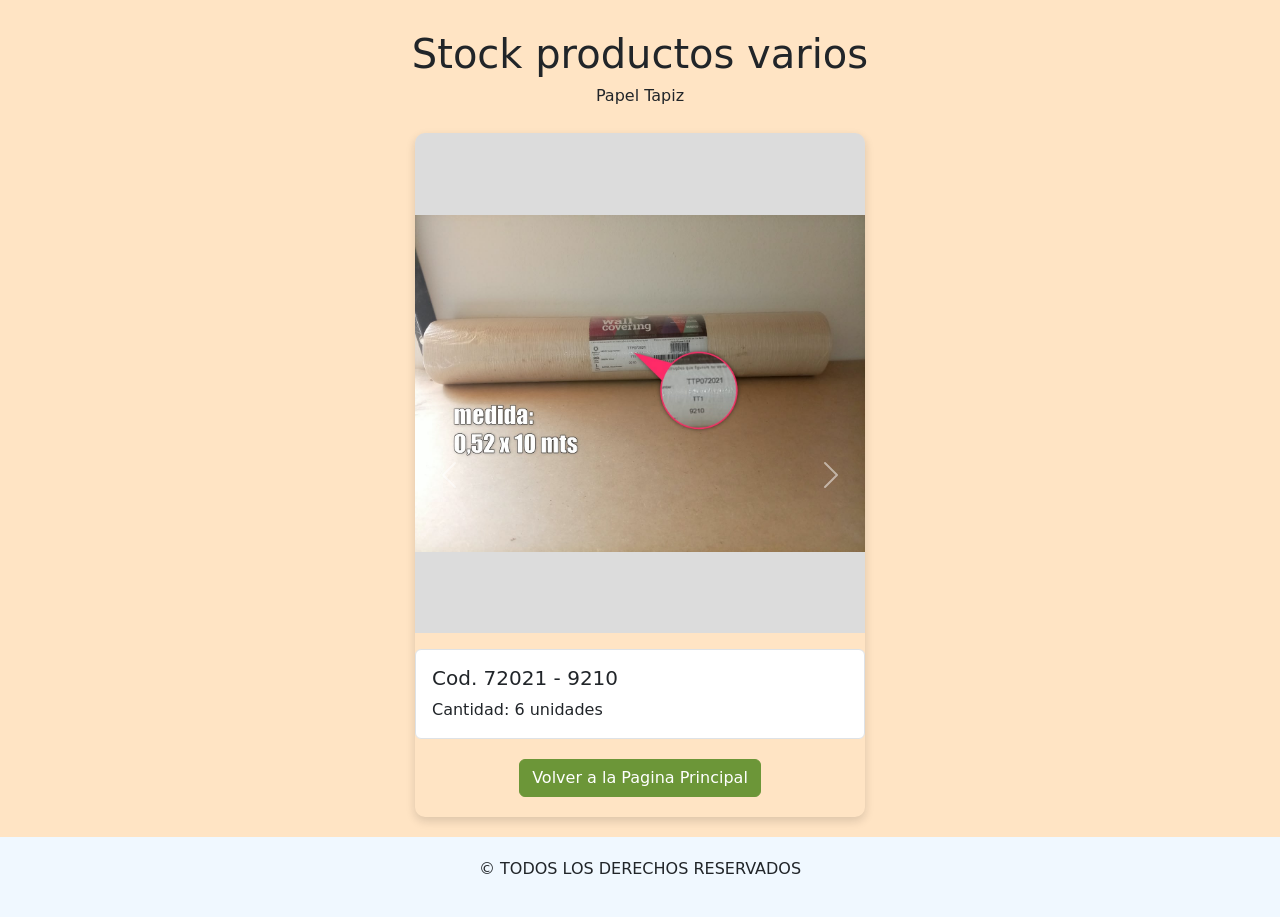
<file: paginas/otros.html>
<!DOCTYPE html>
<html lang="es">

<head>
  <meta charset="UTF-8">
  <meta name="author" content="Wilfredo Valenzuela">
  <meta name="description" content="Pagina para el stock en oficina">
  <meta name="viewport" content="width=device-width, initial-scale=1.0">
  <title>Stock en Afinoa</title>
  <link href="https://cdn.jsdelivr.net/npm/bootstrap@5.3.8/dist/css/bootstrap.min.css" rel="stylesheet"
    integrity="sha384-sRIl4kxILFvY47J16cr9ZwB07vP4J8+LH7qKQnuqkuIAvNWLzeN8tE5YBujZqJLB" crossorigin="anonymous">
  <link rel="stylesheet" href="../css/estilos.css">
</head>

<body class="comunicacion">
  <header>
    <h1>Stock productos varios</h1>
    <h6>Papel Tapiz</h6>
  </header>
  <main class="contenedor-principal">
    <div id="carouselExampleFade" class="carousel slide carousel-fade mi-carrusel">
      <div class="carousel-inner">
        <div class="carousel-item active">
          <img src="../img/otros/tapiz01.jpeg" class="d-block w-100" alt="productos">
          <div class="p-3 mt-3 bg-white border rounded text-start">
            <h5>Cod. 72021 - 9210</h5>
            <ul class="list-unstyled mb-0">
              <li>Cantidad: 6 unidades</li>
            </ul>
          </div>
        </div>

        <div class="carousel-item">
          <img src="../img/otros/tapiz02.jpeg" class="d-block w-100" alt="productos">
          <div class="p-3 mt-3 bg-white border rounded text-start">
            <h5>Cod. 72101 - 8852</h5>
            <ul class="list-unstyled mb-0">
              <li>Cantidad: 5 unidades</li>
            </ul>
          </div>
        </div>

        <div class="carousel-item">
          <img src="../img/otros/tapiz03.jpeg" class="d-block w-100" alt="productos">
          <div class="p-3 mt-3 bg-white border rounded text-start">
            <h5>Cod. 72351 - 9376</h5>
            <ul class="list-unstyled mb-0">
              <li>Cantidad: 1 unidades</li>
            </ul>
          </div>
        </div>

        <div class="carousel-item">
          <img src="../img/otros/tapiz04.jpeg" class="d-block w-100" alt="productos">
          <div class="p-3 mt-3 bg-white border rounded text-start">
            <h5>Cod. 72981 - 9326</h5>
            <ul class="list-unstyled mb-0">
              <li>Cantidad: 2 unidades</li>
            </ul>
          </div>
        </div>

        <div class="carousel-item">
          <img src="../img/otros/tapiz05.jpeg" class="d-block w-100" alt="productos">
          <div class="p-3 mt-3 bg-white border rounded text-start">
            <h5>Papel Base</h5>
            <ul class="list-unstyled mb-0">
              <li>Cantidad: 12 unidades "10 x 055 mts"</li>
            </ul>
          </div>
        </div>

        <div class="carousel-item">
          <img src="../img/otros/tapiz06.jpeg" class="d-block w-100" alt="productos">
          <div class="p-3 mt-3 bg-white border rounded text-start">
            <h5>Rollos Sueltos (usados)</h5>
            <ul class="list-unstyled mb-0">
              <li>Cantidad: 7 unidades "papel base"</li>
              <li>Cantidad: 5 unidades "otros colores"</li>
            </ul>
          </div>
        </div>

      </div>
      <button class="carousel-control-prev" type="button" data-bs-target="#carouselExampleFade" data-bs-slide="prev">
        <span class="carousel-control-prev-icon" aria-hidden="true"></span>
        <span class="visually-hidden">Previous</span>
      </button>
      <button class="carousel-control-next" type="button" data-bs-target="#carouselExampleFade" data-bs-slide="next">
        <span class="carousel-control-next-icon" aria-hidden="true"></span>
        <span class="visually-hidden">Next</span>
      </button>

      <div class="contenedor-botones">
        <a href="../index.html" class="btn btn-primary" role="button">Volver a la Pagina Principal</a>
      </div>

    </div>

  </main>


  <footer class="footer">
    <p>© TODOS LOS DERECHOS RESERVADOS</p>
  </footer>

  <script src="https://cdn.jsdelivr.net/npm/bootstrap@5.3.8/dist/js/bootstrap.bundle.min.js"
    integrity="sha384-FKyoEForCGlyvwx9Hj09JcYn3nv7wiPVlz7YYwJrWVcXK/BmnVDxM+D2scQbITxI"
    crossorigin="anonymous"></script>

</body>

</html>
</file>
<file: css/estilos.css>
body {
  margin: 0;
  display: flex;
  flex-direction: column;
  min-height: 100vh;
  background-image: linear-gradient(rgba(255, 255, 255, 0.807)),
    url("../img/imagen-fondo.jpg");
  background-size: cover;
  background-position: center;
}

.pagina-inicio {
  justify-content: center;
}

.banoypuerta {
  background-color: beige;
}

.comunicacion {
  background-color: bisque;
}

header {
  width: 100%;
  text-align: center;
  padding-top: 30px;
}

.contenedor-principal {
  flex: 1;
  display: flex;
  align-items: center;
  flex-direction: column;
  gap: 20px;
  padding: 20px;
}

.grid-botones {
  display: grid;
  grid-template-columns: repeat(3, 1fr);
  gap: 15px;
  width: 100%;
}

.grid-botones .btn {
  display: flex;
  align-items: center;
  justify-content: center;
  padding: 12px;
  text-align: center;
}

.btn-primary {
  background-color: rgb(108, 150, 56);
  border-color: rgb(108, 150, 56);
}

.btn-primary:hover {
  background-color: rgb(243, 194, 53);
  border-color: rgb(243, 194, 53);
  color: black;
}

footer {
  width: 100%;
  background-color: aliceblue;
  text-align: center;
  padding: 20px;
}

.mi-carrusel {
  width: 100%;
  max-width: 450px;
  margin: 0 auto;
  border-radius: 10px;
  overflow: hidden;
  box-shadow: 0 4px 10px rgba(21, 17, 17, 0.15);
}

.mi-carrusel img {
  width: 100%;
  height: 60vh;
  max-height: 500px;
  object-fit: contain;
  background-color: gainsboro;
}

.contenedor-botones {
  display: flex;
  justify-content: center;
  width: 100%;
  margin-top: 20px;
  margin-bottom: 20px;
}

@media (max-width: 768px) {
  .grid-botones {
    grid-template-columns: repeat(2, 1fr);
  }
}

@media (max-width: 480px) {
  .grid-botones {
    grid-template-columns: 1fr;
  }
}

.grid-botones .btn:hover {
  transform: translateY(-5px);
  box-shadow: 0 8px 15px grey;
}
</file>
